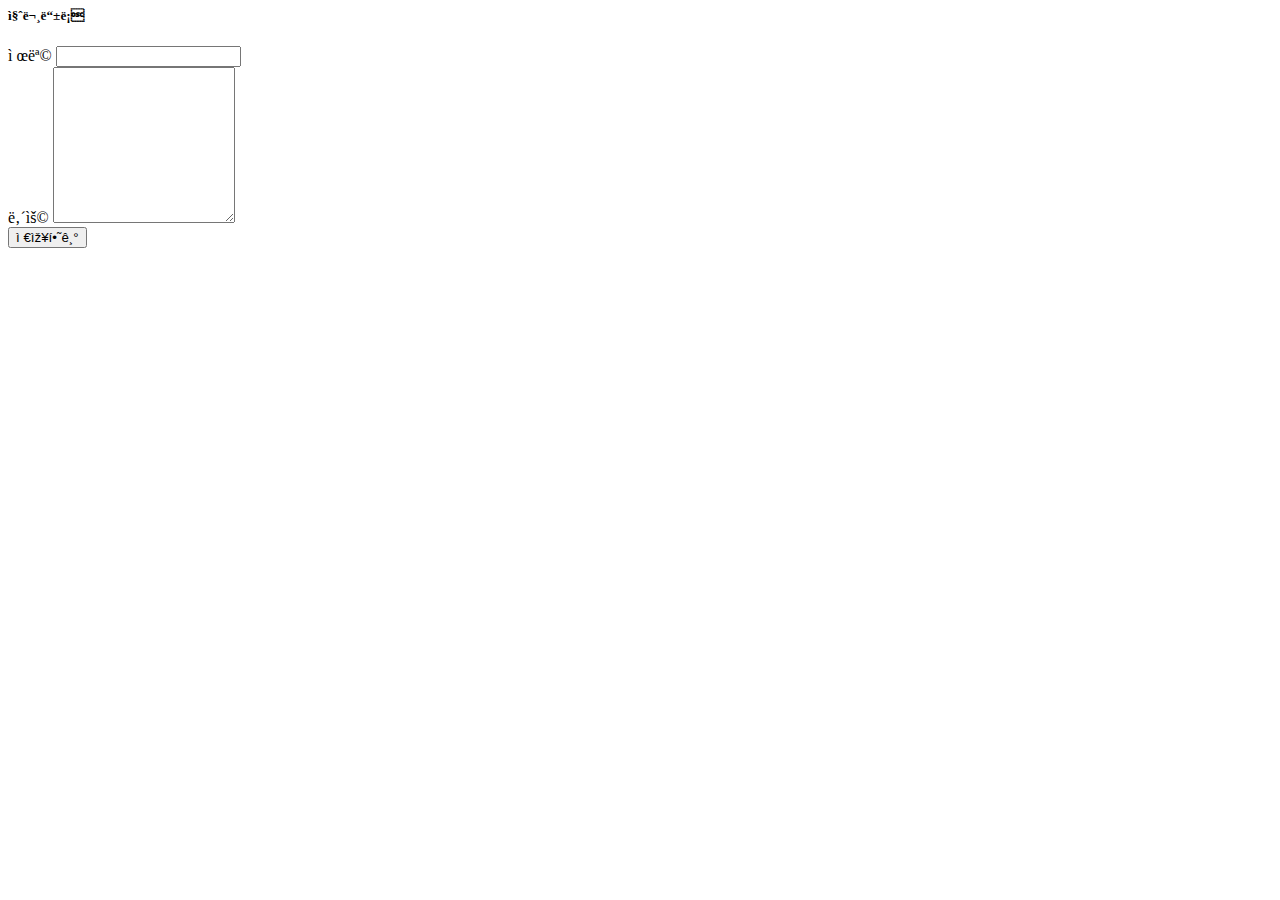
<file: sbb/src/main/resources/templates/board_form.html>
<html layout:decorate="~{layout}">
<div layout:fragment="content" class="container">
	<h5 class="my-3 border-bottom pb-2">질문등록</h5>
	<!-- <form th:action="@{/question/create}" th:object="${questionForm}" id="questionForm" method="post"> -->
	<form id="boardForm" th:object="${boardForm}">
		<!-- <div th:replace="~{form_errors :: formErrorsFragment}"></div> -->
		<div id="errorMessage" class="alert alert-danger d-none" role="alert"></div>
		<div class="mb-3">
			<label for="title" class="form-label">제목</label>
			<input type="text" th:field="*{title}" class="form-control">
		</div>
		<div class="mb-3">
			<label for="content" class="form-label">내용</label>
			<textarea th:field="*{content}" class="form-control" rows="10"></textarea>
		</div>
		<input type="submit" value="저장하기" class="btn btn-primary my-2">
	</form>

<script>
	let boardForm = document.querySelector("#boardForm");
	let errorMessageDiv = document.querySelector("#errorMessage");

	if(boardForm){
		boardForm.addEventListener("submit", e => {
			e.preventDefault();

			if(!confirm("질문을 등록하시겠습니까?")) return;

			const param = {
				title: document.querySelector("#title").value,
				content: document.querySelector("#content").value
			};
			
			fetch("/board/create", {
				method: 'post',
				headers: {
					'Content-Type': 'application/json;charset=utf-8'
				},
				body: JSON.stringify(param)
			})
			.then(response => response.json())
			.then(json => {
				if(json.res_code === "400"){
					errorMessageDiv.innerHTML = json.res_msg; 
					errorMessageDiv.classList.remove("d-none");
				}else{
					errorMessageDiv.classList.add("d-none");
					alert(json.res_msg);
					location.href = "/board/list";
				}
			});
		});
	}
</script>
</div>
</html>
</file>
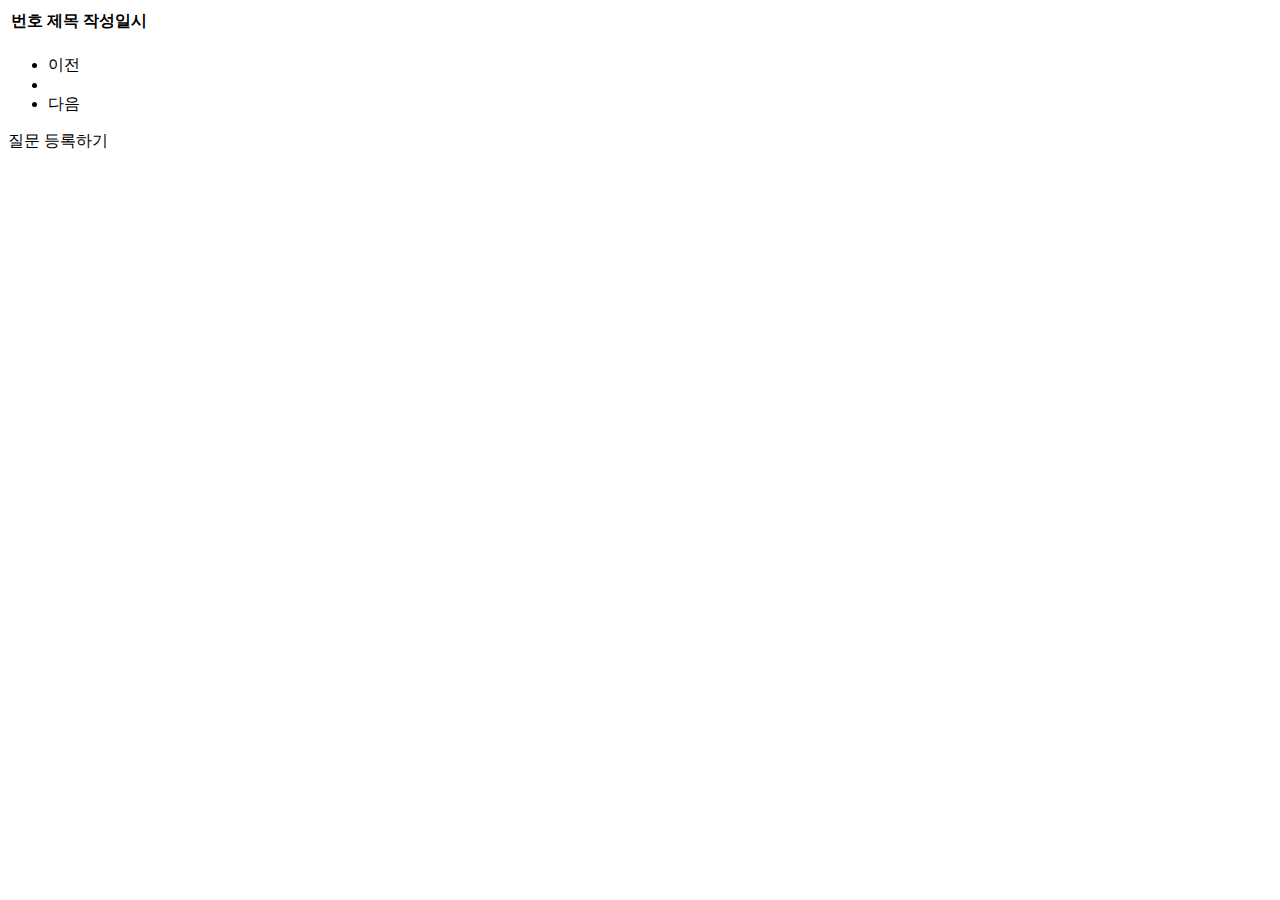
<file: sbb/src/main/resources/templates/board_list.html>
<html xmlns="http://www.w3.org/1999/xhtml" 
    xmlns:th="http://www.thymeleaf.org/"
    xmlns:layout="http://www.ultraq.net.nz/thymeleaf/layout"
    layout:decorate="~{layout}">
	<div layout:fragment="content" class="container my-3">
		<table class="table">
			<thead class="table-dark">
				<tr>
					<th>번호</th>
					<th>제목</th>
					<th>작성일시</th>
				</tr>
			</thead>
			<tbody>
	            <tr th:each="board, loop : ${boardList}">
	                <td th:text="${paging.totalData - ((paging.nowPage - 1) * paging.numPerPage) - loop.index}"></td>
	                <td>
	                    <a th:href="@{|/board/detail/${board.bno}|}" th:text="${board.title}"></a>
	                </td>
	                <td th:text="${#temporals.format(board.regDate, 'yyyy-MM-dd HH:mm')}"></td>
	            </tr>
	        </tbody>
		</table>
		<!--<div th:if="${!paging.isEmpty()}">
		    <ul class="pagination justify-content-center">
		        <li class="page-item" th:classappend="${!paging.hasPrevious()} ? 'disabled'">
		            <a class="page-link" th:href="@{|/board/list?page=${paging.number - 1}|}">이전</a>
		        </li>

		        <li class="page-item"
		            th:each="pageNum : ${#numbers.sequence(startPage, endPage)}"
		            th:classappend="${pageNum == paging.number} ? 'active'">
		            <a class="page-link" th:href="@{|/board/list?page=${pageNum}|}" th:text="${pageNum + 1}"></a>
		        </li>

		        <li class="page-item" th:classappend="${!paging.hasNext()} ? 'disabled'">
		            <a class="page-link" th:href="@{|/board/list?page=${paging.number + 1}|}">다음</a>
		        </li>
		    </ul>
		</div>-->
		<div class="my-3" th:if="${paging.totalPage > 1}">
	        <ul class="pagination justify-content-center">
	            <li class="page-item" th:classappend="${!paging.prev} ? 'disabled'">
	                <a class="page-link" th:href="@{|/board/list?page=${paging.pageBarStart - 1}|}">이전</a>
	            </li>
	            <li class="page-item"
	                th:each="i : ${#numbers.sequence(paging.pageBarStart, paging.pageBarEnd)}"
	                th:classappend="${i == paging.nowPage} ? 'active'">
	                <a class="page-link" th:href="@{|/board/list?page=${i}|}" th:text="${i}"></a>
	            </li>
	            <li class="page-item" th:classappend="${!paging.next} ? 'disabled'">
	                <a class="page-link" th:href="@{|/board/list?page=${paging.pageBarEnd + 1}|}">다음</a>
	            </li>
	        </ul>
	    </div>
		<a th:href="@{/board/create}" class="btn btn-primary">질문 등록하기</a>
	</div>
</html>
</file>
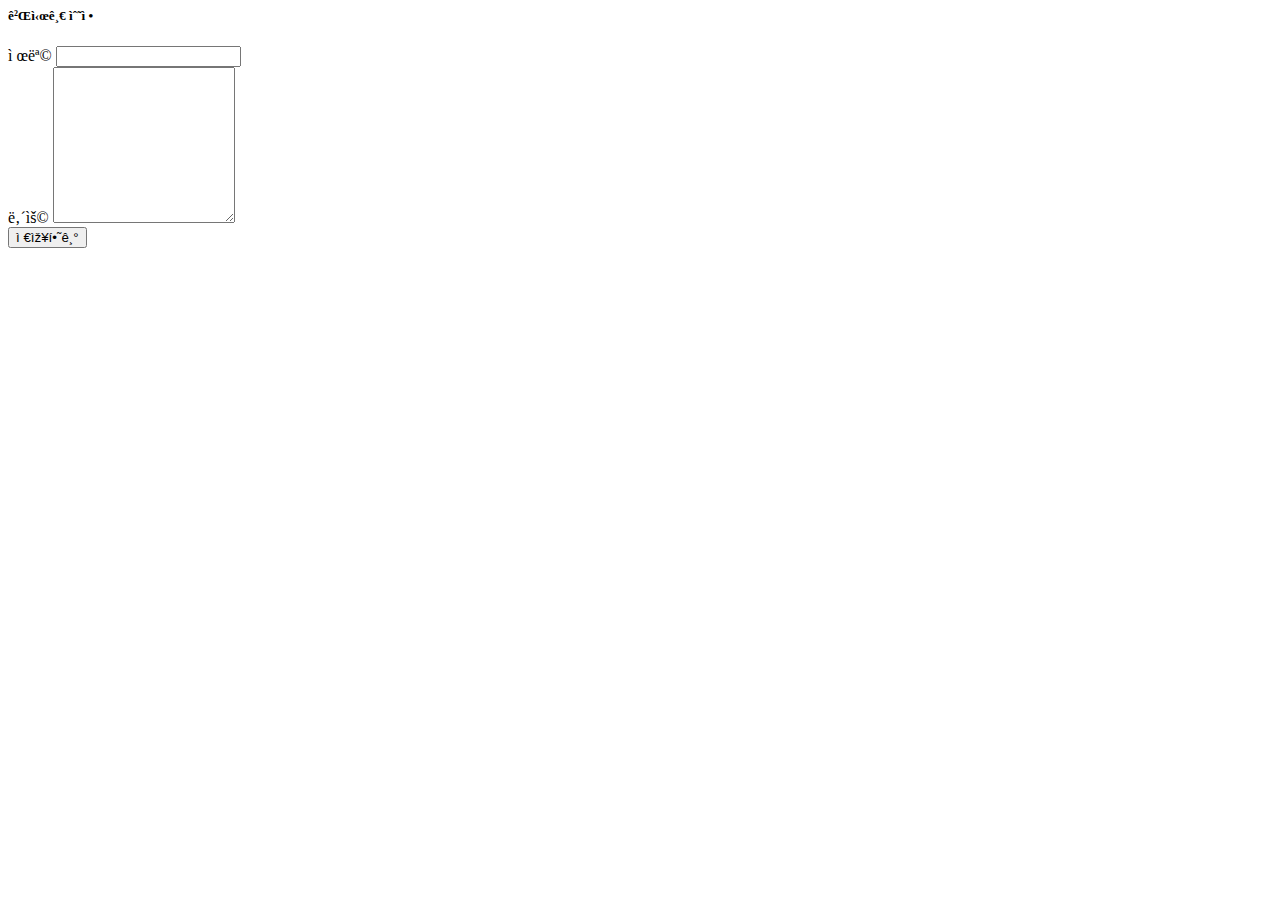
<file: sbb/src/main/resources/templates/board_update_form.html>
<html layout:decorate="~{layout}">
<div layout:fragment="content" class="container">
	<h5 class="my-3 border-bottom pb-2">게시글 수정</h5>
	<form id="boardUpdateForm" th:object="${board}">
		<!-- <div th:replace="~{form_errors :: formErrorsFragment}"></div> -->
		<div id="errorMessage" class="alert alert-danger d-none" role="alert"></div>
		<div class="mb-3">
			<label for="title" class="form-label">제목</label>
			<input type="text" th:field="*{title}" class="form-control">
		</div>
		<div class="mb-3">
			<label for="content" class="form-label">내용</label>
			<textarea th:field="*{content}" class="form-control" rows="10"></textarea>
		</div>
		<input type="hidden" id="boardId" th:value="${board.bno}">
		<input type="submit" value="저장하기" class="btn btn-primary my-2">
	</form>
	<script>
		let boardUpdateForm = document.querySelector("#boardUpdateForm");
		let errorMessageDiv = document.querySelector("#errorMessage");
		let boardId = parseInt(document.querySelector("#boardId").value);
		
		if(boardUpdateForm){
			boardUpdateForm.addEventListener("submit", e => {
				e.preventDefault();
	
				if(!confirm("게시글을 수정하시겠습니까?")) return;
	
				const param = {
					title: document.querySelector("#title").value,
					content: document.querySelector("#content").value
				};
				fetch("/board/update/"+boardId, {
					method: 'post',
					headers: {
						'Content-Type': 'application/json;charset=utf-8'
					},
					body: JSON.stringify(param)
				})
				.then(response => response.json())
				.then(json => {
					if(json.res_code === "400"){
						errorMessageDiv.innerHTML = json.res_msg; 
						errorMessageDiv.classList.remove("d-none");
					}else{
						errorMessageDiv.classList.add("d-none");
						alert(json.res_msg);
						location.href = "/board/detail/"+boardId;
					}
				});
			});
		}
	</script>
</div>
</html>
</file>
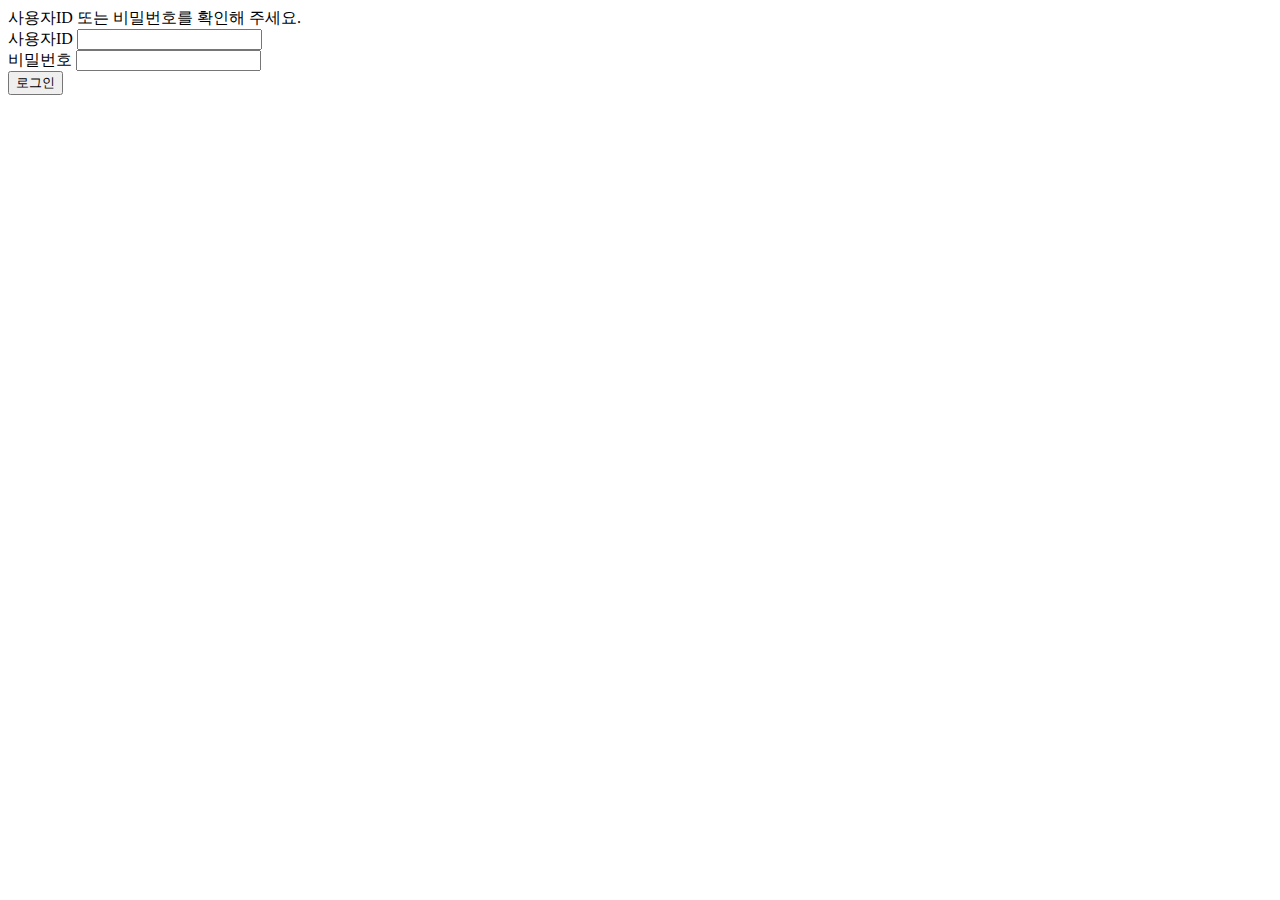
<file: sbb/src/main/resources/templates/login_form.html>
<html layout:decorate="~{layout}">
<div layout:fragment="content" class="container my-3">
    <form th:action="@{/user/login}" method="post">
        <div th:if="${param.error}">
            <div class="alert alert-danger">
                사용자ID 또는 비밀번호를 확인해 주세요.
            </div>
        </div>
        <div class="mb-3">
            <label for="username" class="form-label">사용자ID</label>
            <input type="text" name="username" id="username" class="form-control">
        </div>
        <div class="mb-3">
            <label for="password" class="form-label">비밀번호</label>
            <input type="password" name="password" id="password" class="form-control">
        </div>
        <button type="submit" class="btn btn-primary">로그인</button>
    </form>
</div>
</html>
</file>
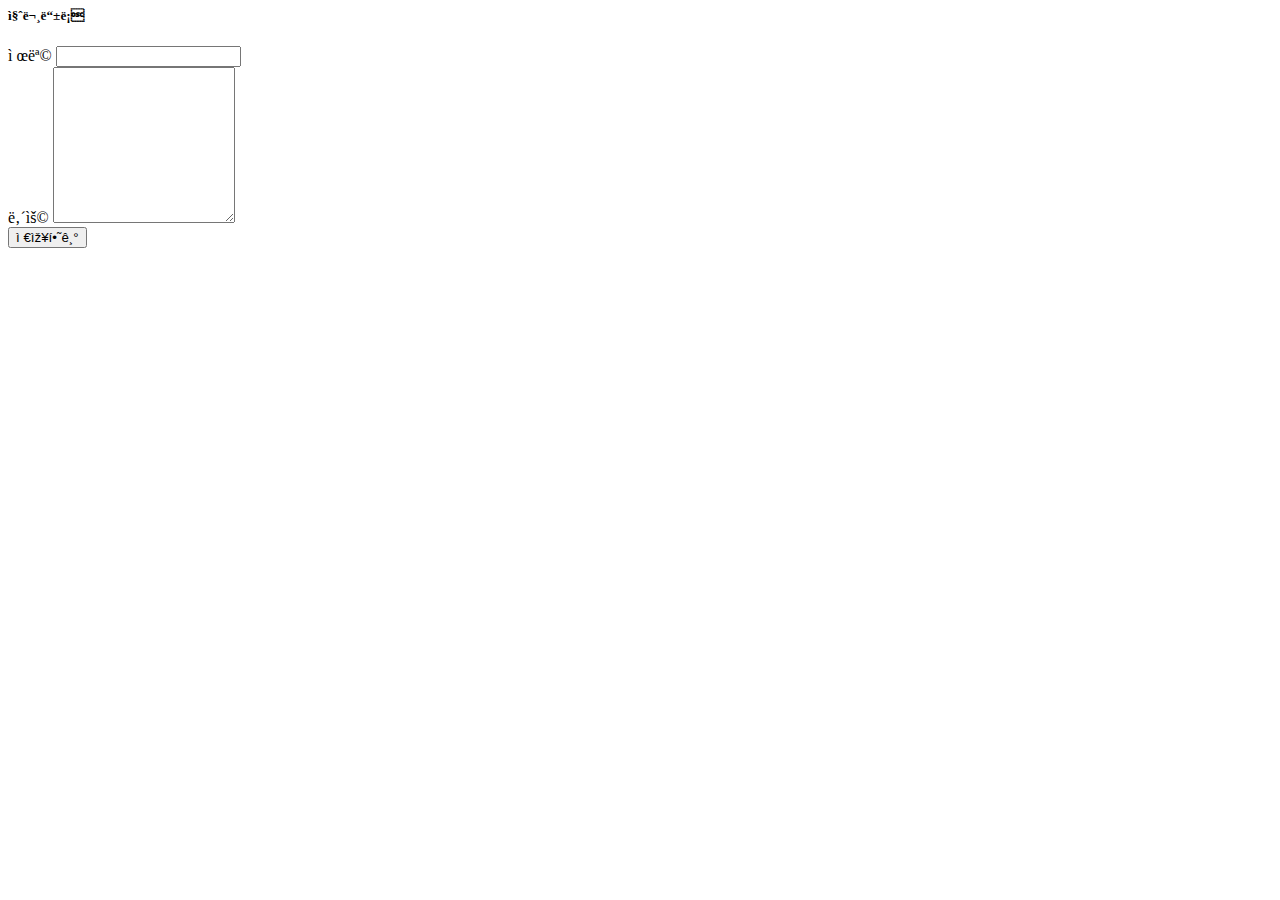
<file: sbb/src/main/resources/templates/question_form.html>
<html layout:decorate="~{layout}">
<div layout:fragment="content" class="container">
	<h5 class="my-3 border-bottom pb-2">질문등록</h5>
	<!-- <form th:action="@{/question/create}" th:object="${questionForm}" id="questionForm" method="post"> -->
		<form th:object="${questionForm}" method="post" id="questionForm">
	        <input type="hidden" th:name="${_csrf.parameterName}" th:value="${_csrf.token}" />
		<!-- <div th:replace="~{form_errors :: formErrorsFragment}"></div> -->
		<div id="errorMessage" class="alert alert-danger d-none" role="alert"></div>
		<div class="mb-3">
			<label for="subject" class="form-label">제목</label>
			<input type="text" th:field="*{subject}" class="form-control">
		</div>
		<div class="mb-3">
			<label for="content" class="form-label">내용</label>
			<textarea th:field="*{content}" class="form-control" rows="10"></textarea>
		</div>
		<input type="submit" value="저장하기" class="btn btn-primary my-2">
	</form>

<script>
	let questionForm = document.querySelector("#questionForm");
	let errorMessageDiv = document.querySelector("#errorMessage");

	if(questionForm){
		questionForm.addEventListener("submit", e => {
			e.preventDefault();

			if(!confirm("질문을 등록하시겠습니까?")) return;

			const param = {
				subject: document.querySelector("#subject").value,
				content: document.querySelector("#content").value
			};
			
			fetch("/question/create", {
				method: 'post',
				headers: {
					'Content-Type': 'application/json;charset=utf-8'
				},
				body: JSON.stringify(param)
			})
			.then(response => response.json())
			.then(json => {
				if(json.res_code === "400"){
					errorMessageDiv.innerHTML = json.res_msg; 
					errorMessageDiv.classList.remove("d-none");
				}else{
					errorMessageDiv.classList.add("d-none");
					alert(json.res_msg);
					location.href = "/question/list";
				}
			});
		});
	}
</script>
</div>
</html>
</file>
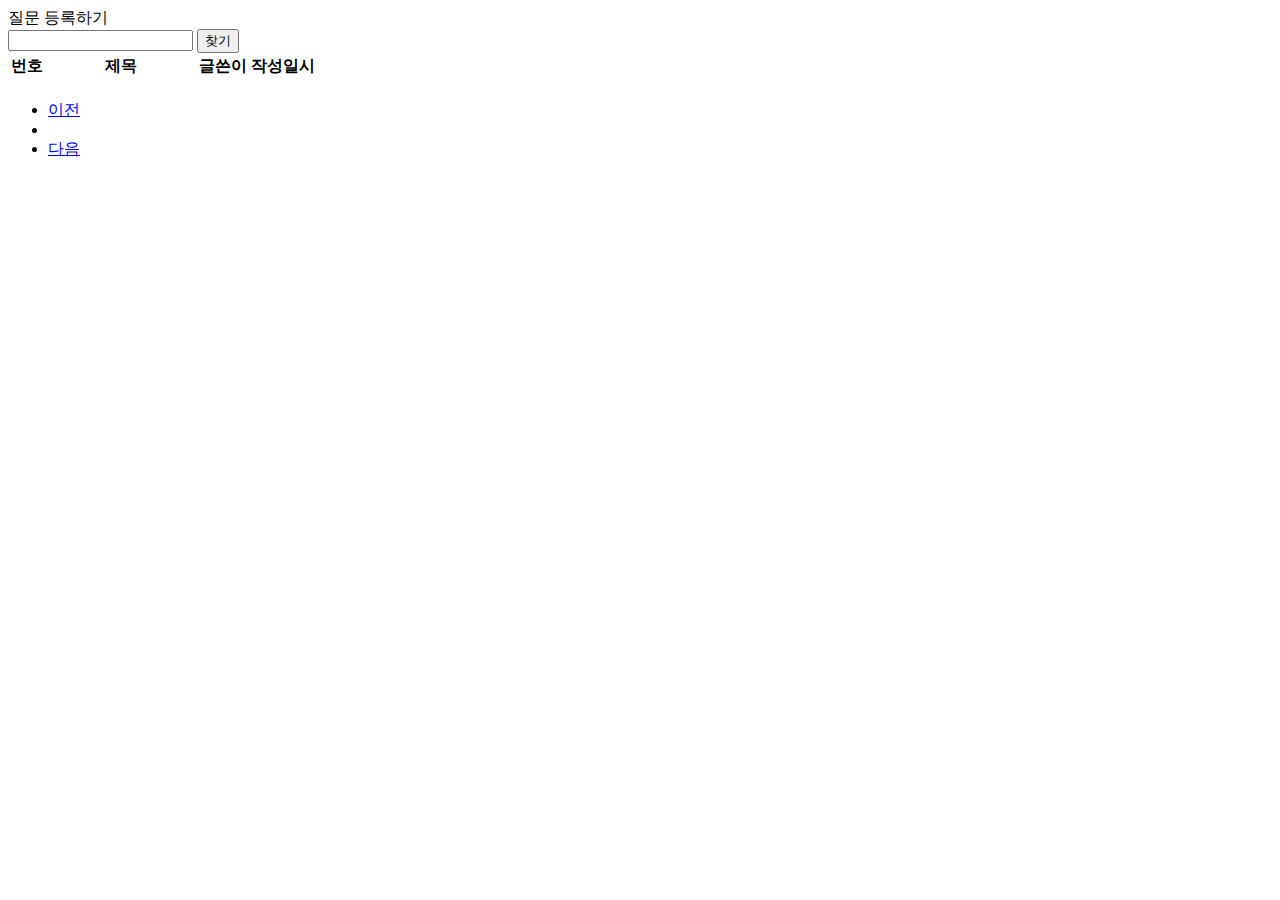
<file: sbb/src/main/resources/templates/question_list.html>
<html
	xmlns="http://www.w3.org/1999/xhtml" 
    xmlns:th="http://www.thymeleaf.org/"
    xmlns:layout="http://www.ultraq.net.nz/thymeleaf/layout" 
layout:decorate="~{layout}">
	<div layout:fragment="content" class="container my-3">
		<div class="row my-3">
	        <div class="col-6">
	            <a th:href="@{/question/create}" class="btn btn-primary">질문 등록하기</a>
	        </div>
	        <div class="col-6">
	            <div class="input-group">
	                <input type="text" id="search_kw" class="form-control" th:value="${kw}">
	                <button class="btn btn-outline-secondary" type="button" id="btn_search">찾기</button>
	            </div>
	        </div>
	    </div>
		<table class="table">
			<thead class="table-dark">
				<tr class="text-center">
				    <th>번호</th>
				    <th style="width:50%">제목</th>
				    <th>글쓴이</th>
					<th>작성일시</th>
				</tr>
			</thead>
			<tbody>
				<tr class="text-center" th:each="question, loop : ${paging}">
				    <td th:text="${paging.getTotalElements - (paging.number * paging.size) - loop.index}"></td>
				    <td class="text-start">
				        <a th:href="@{|/question/detail/${question.id}|}" th:text="${question.subject}"></a>
				        <span class="text-danger small ms-2" th:if="${#lists.size(question.answerList) > 0}"
				            th:text="${#lists.size(question.answerList)}">
				        </span>
				    </td>
				    <td><span th:if="${question.author != null}" th:text="${question.author.username}"></span></td>
				    <td th:text="${#temporals.format(question.createDate, 'yyyy-MM-dd HH:mm')}"></td>
				</tr>
			</tbody>
		</table>
		<!-- 페이징 처리 시작 -->
		<div th:if="${!paging.isEmpty()}">
		    <ul class="pagination justify-content-center">
		        <li class="page-item" th:classappend="${!paging.hasPrevious} ? 'disabled'">
		            <a class="page-link" href="javascript:void(0)" th:data-page="${paging.number-1}">
		                <span>이전</span>
		            </a>
		        </li>
		        
		        <li th:each="page : ${#numbers.sequence(startPage, endPage)}"
				
		            th:classappend="${page == paging.number} ? 'active'" class="page-item">
		            <a th:text="${page+1}" class="page-link"
		               href="javascript:void(0)" th:data-page="${page}"></a>
		        </li>
		        
		        <li class="page-item" th:classappend="${!paging.hasNext} ? 'disabled'">
		            <a class="page-link" href="javascript:void(0)" th:data-page="${paging.number+1}">
		                <span>다음</span>
		            </a>
		        </li>
		    </ul>
		</div>
		
		<!-- 페이징 처리 끝 -->
		<form th:action="@{/question/list}" method="get" id="searchForm">
	        <input type="hidden" id="kw" name="kw" th:value="${kw}">
	        <input type="hidden" id="page" name="page" th:value="${paging.number}">
	    </form>
		<script layout:fragment="script" type='text/javascript'>
			const page_elements = document.getElementsByClassName("page-link");
			Array.from(page_elements).forEach(function(element) {
			    element.addEventListener('click', function() {
			        document.getElementById('page').value = this.dataset.page;
			        document.getElementById('searchForm').submit();
			    });
			});
			const btn_search = document.getElementById("btn_search");
			btn_search.addEventListener('click', function() {
			    document.getElementById('kw').value = document.getElementById('search_kw').value;
			    document.getElementById('page').value = 0;  // 검색버튼을 클릭할 경우 0페이지부터 조회한다.
			    document.getElementById('searchForm').submit();
			});
		</script>
	</div>
</html>
</file>
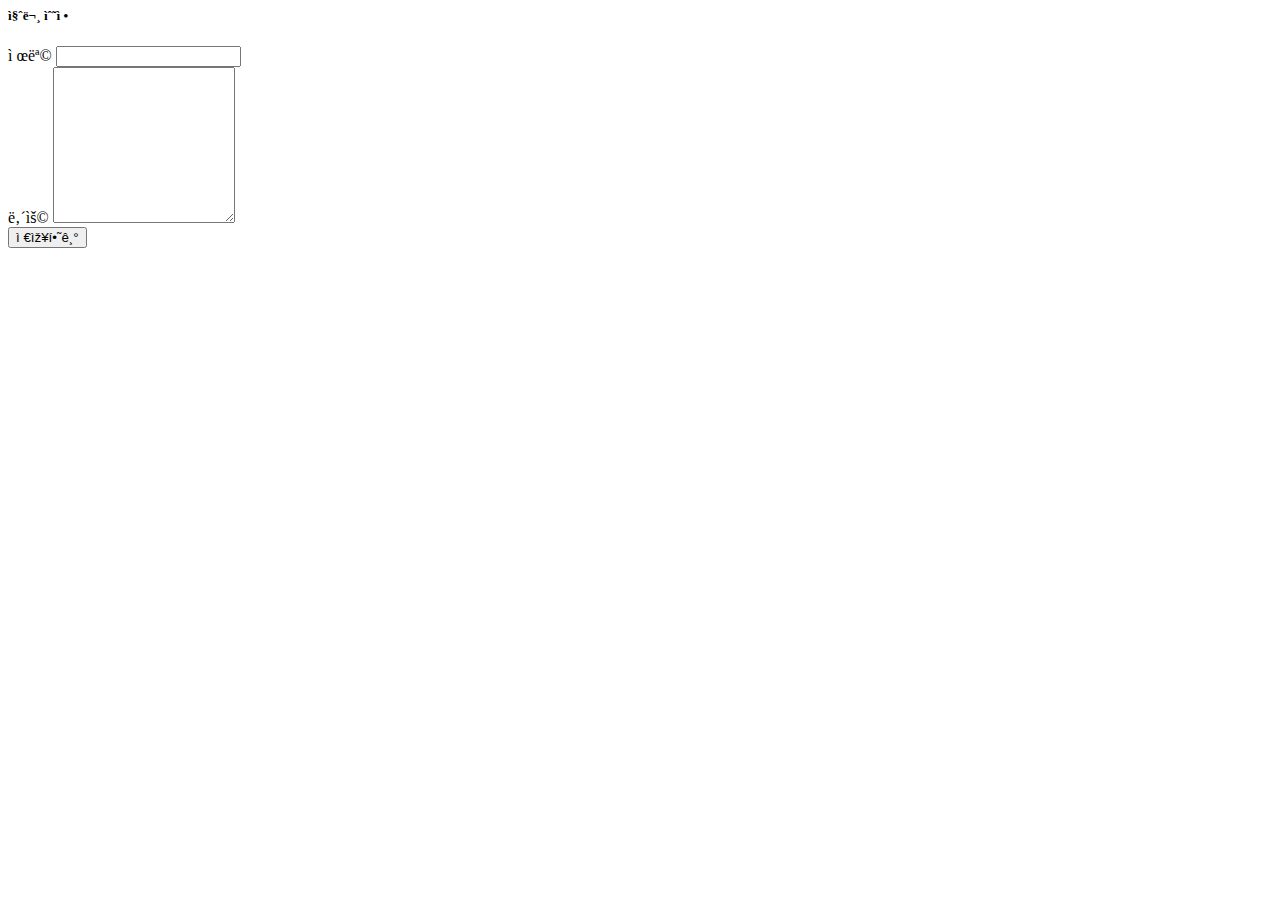
<file: sbb/src/main/resources/templates/question_update_form.html>
<html layout:decorate="~{layout}">
<div layout:fragment="content" class="container">
	<h5 class="my-3 border-bottom pb-2">질문 수정</h5>
	<form id="updateForm" th:object="${question}">
		<!-- <div th:replace="~{form_errors :: formErrorsFragment}"></div> -->
		<div id="errorMessage" class="alert alert-danger d-none" role="alert"></div>
		<div class="mb-3">
			<label for="subject" class="form-label">제목</label>
			<input type="text" th:field="*{subject}" class="form-control">
		</div>
		<div class="mb-3">
			<label for="content" class="form-label">내용</label>
			<textarea th:field="*{content}" class="form-control" rows="10"></textarea>
		</div>
		<input type="hidden" id="questionId" th:value="${question.id}">
		<input type="submit" value="저장하기" class="btn btn-primary my-2">
	</form>
	<script>
		let updateForm = document.querySelector("#updateForm");
		let errorMessageDiv = document.querySelector("#errorMessage");
		let questionId = parseInt(document.querySelector("#questionId").value);
		
		if(updateForm){
			updateForm.addEventListener("submit", e => {
				e.preventDefault();
	
				if(!confirm("질문을 수정하시겠습니까?")) return;
	
				const param = {
					subject: document.querySelector("#subject").value,
					content: document.querySelector("#content").value
				};
				fetch("/question/update/"+questionId, {
					method: 'post',
					headers: {
						'Content-Type': 'application/json;charset=utf-8'
					},
					body: JSON.stringify(param)
				})
				.then(response => response.json())
				.then(json => {
					if(json.res_code === "400"){
						errorMessageDiv.innerHTML = json.res_msg; 
						errorMessageDiv.classList.remove("d-none");
					}else{
						errorMessageDiv.classList.add("d-none");
						alert(json.res_msg);
						location.href = "/question/detail/"+questionId;
					}
				});
			});
		}
	</script>
</div>
</html>
</file>
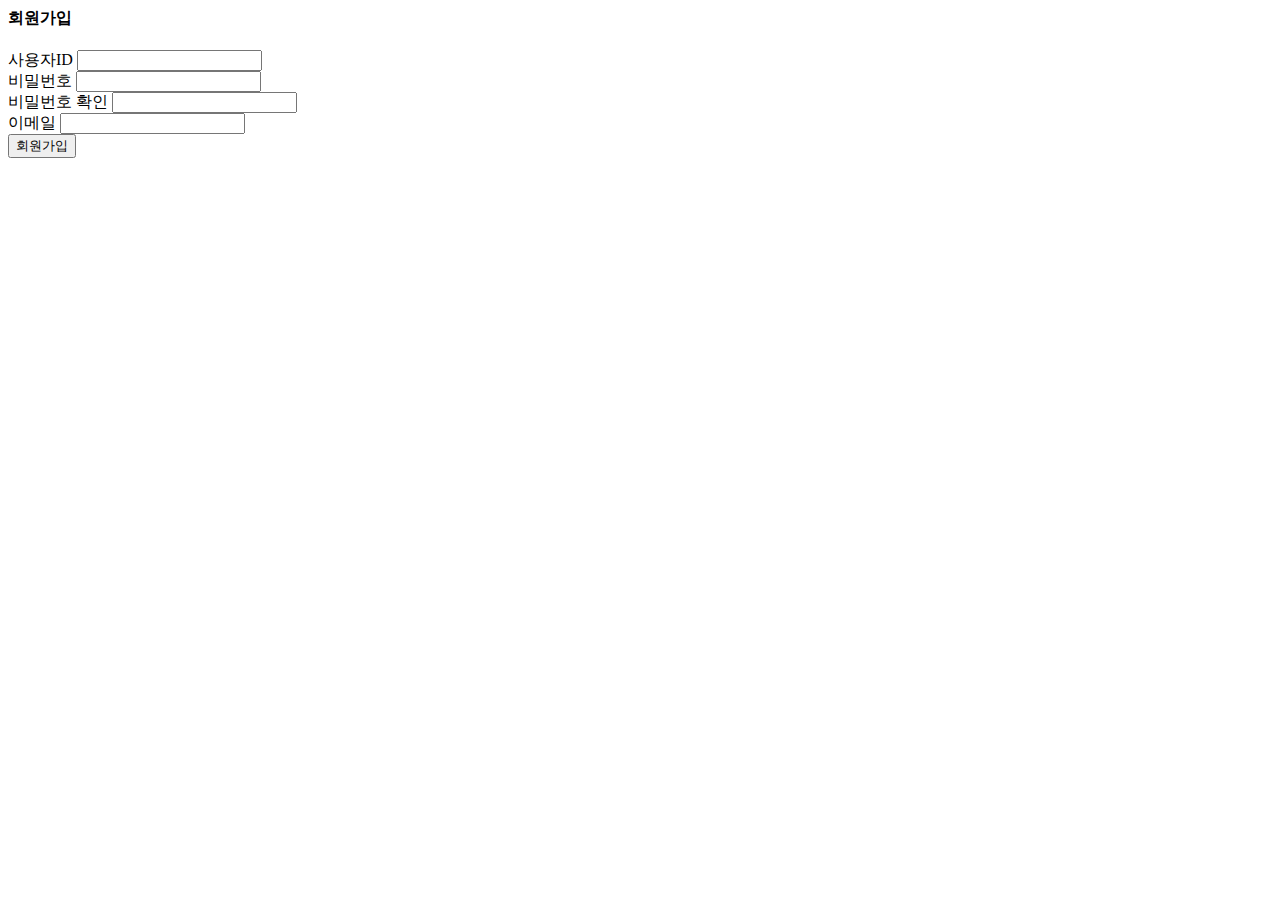
<file: sbb/src/main/resources/templates/signup_form.html>
<html layout:decorate="~{layout}">
<div layout:fragment="content" class="container my-3">
    <div class="my-3 border-bottom">
        <div>
            <h4>회원가입</h4>
        </div>
    </div>
    <form th:action="@{/user/signup}" th:object="${userCreateForm}" method="post">
        <div th:replace="~{form_errors :: formErrorsFragment}"></div>
        <div class="mb-3">
            <label for="username" class="form-label">사용자ID</label>
            <input type="text" th:field="*{username}" class="form-control">
        </div>
        <div class="mb-3">
            <label for="password1" class="form-label">비밀번호</label>
            <input type="password" th:field="*{password1}" class="form-control">
        </div>
        <div class="mb-3">
            <label for="password2" class="form-label">비밀번호 확인</label>
            <input type="password" th:field="*{password2}" class="form-control">
        </div>
        <div class="mb-3">
            <label for="email" class="form-label">이메일</label>
            <input type="email" th:field="*{email}" class="form-control">
        </div>
        <button type="submit" class="btn btn-primary">회원가입</button>
    </form>
</div>
</html>
</file>
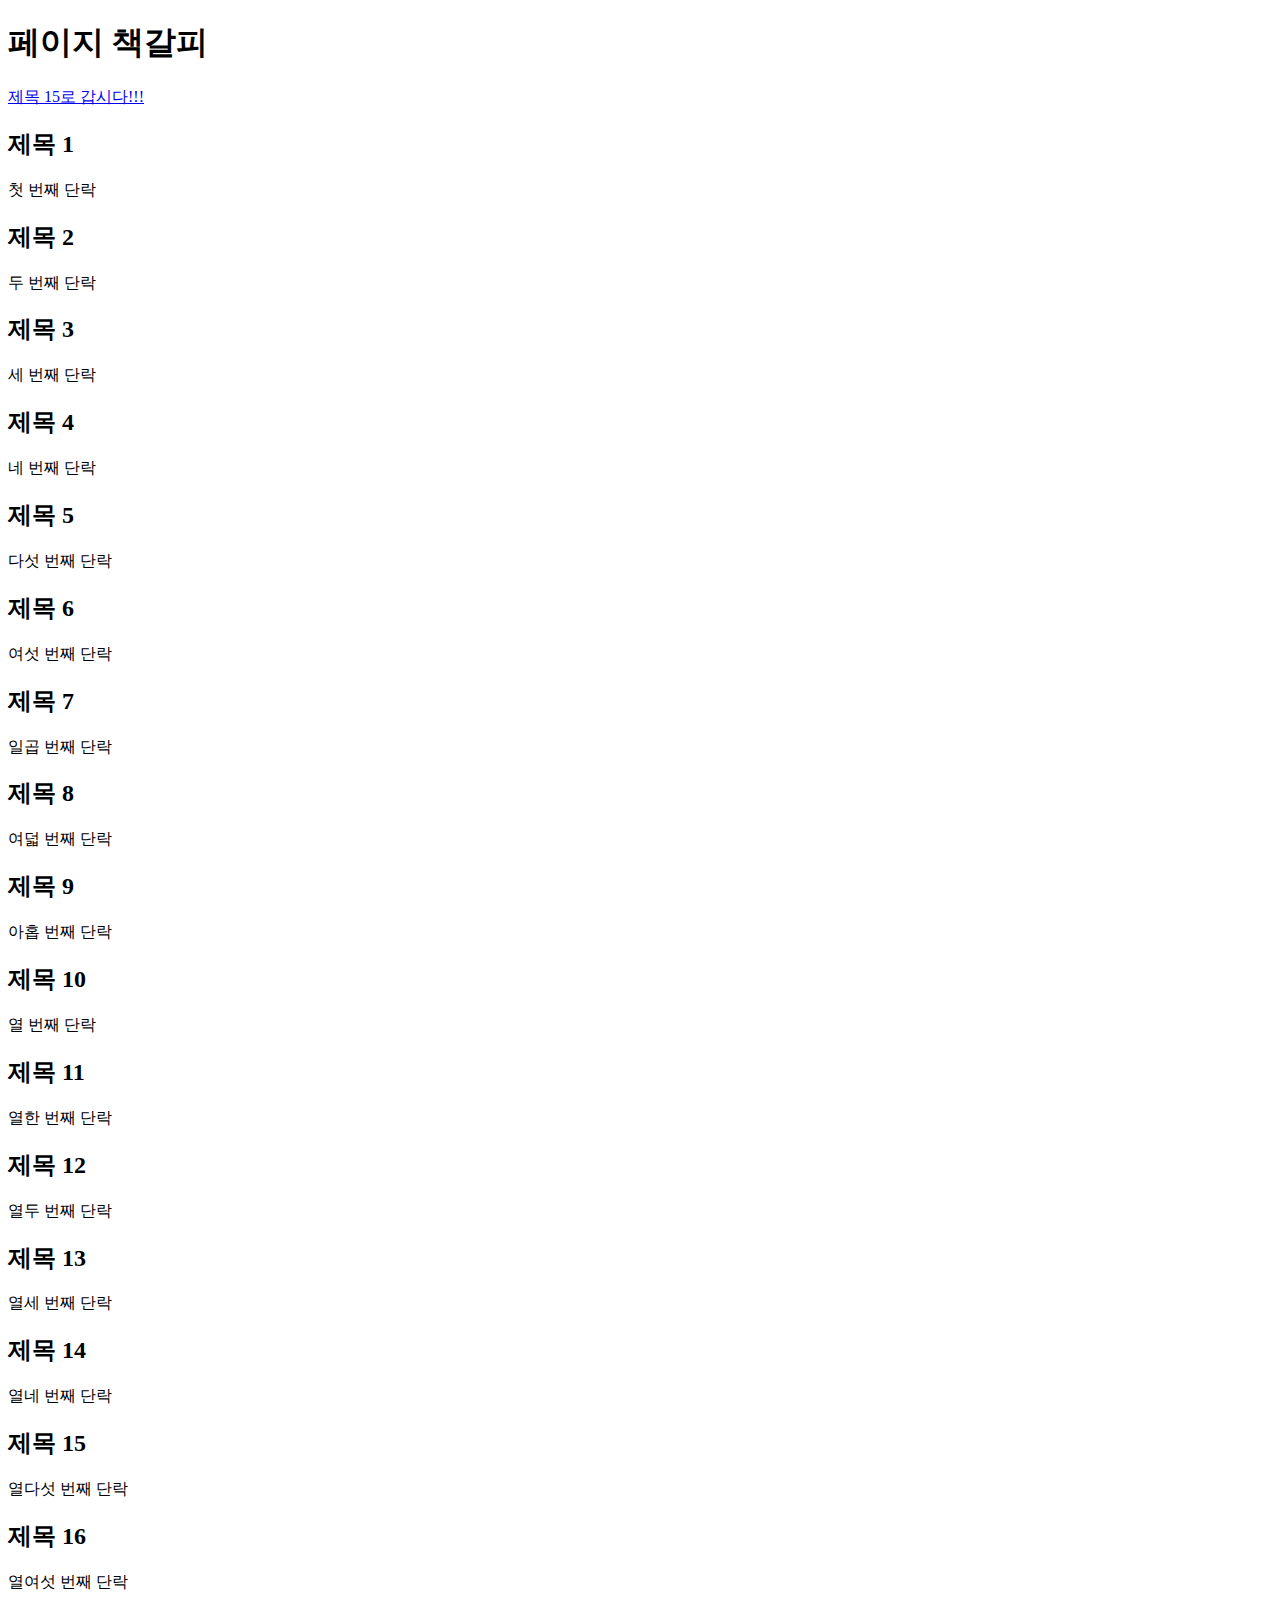
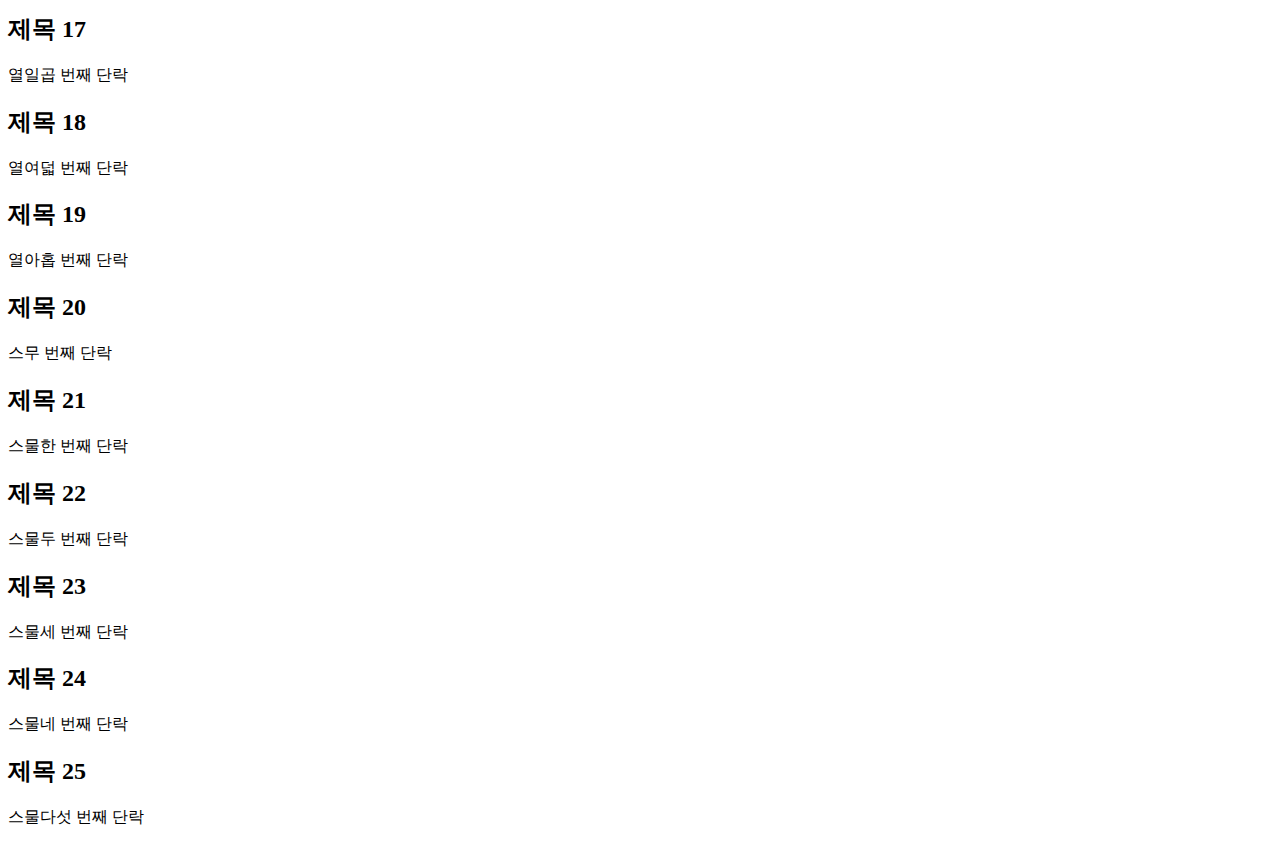
<file: sbb/src/main/resources/templates/test.html>
<!DOCTYPE html>
<html lang="ko">

<head>
<meta charset="UTF-8">
<title>HTML Links</title>
</head>

<body>

<h1>페이지 책갈피</h1>
<a href="#bookmark"><p>제목 15로 갑시다!!!</p></a>

<h2>제목 1</h2>
<p>첫 번째 단락</p>

<h2>제목 2</h2>
<p>두 번째 단락</p>

<h2>제목 3</h2>
<p>세 번째 단락</p>

<h2>제목 4</h2>
<p>네 번째 단락</p>

<h2>제목 5</h2>
<p>다섯 번째 단락</p>

<h2>제목 6</h2>
<p>여섯 번째 단락</p>

<h2>제목 7</h2>
<p>일곱 번째 단락</p>

<h2>제목 8</h2>
<p>여덟 번째 단락</p>

<h2>제목 9</h2>
<p>아홉 번째 단락</p>

<h2>제목 10</h2>
<p>열 번째 단락</p>

<h2>제목 11</h2>
<p>열한 번째 단락</p>

<h2>제목 12</h2>
<p>열두 번째 단락</p>

<h2>제목 13</h2>
<p>열세 번째 단락</p>

<h2>제목 14</h2>
<p>열네 번째 단락</p>

<h2><a name="bookmark"></a>제목 15</h2>
<p>열다섯 번째 단락</p>

<h2>제목 16</h2>
<p>열여섯 번째 단락</p>

<h2>제목 17</h2>
<p>열일곱 번째 단락</p>

<h2>제목 18</h2>
<p>열여덟 번째 단락</p>

<h2>제목 19</h2>
<p>열아홉 번째 단락</p>

<h2>제목 20</h2>
<p>스무 번째 단락</p>

<h2>제목 21</h2>
<p>스물한 번째 단락</p>

<h2>제목 22</h2>
<p>스물두 번째 단락</p>

<h2>제목 23</h2>
<p>스물세 번째 단락</p>

<h2>제목 24</h2>
<p>스물네 번째 단락</p>

<h2>제목 25</h2>
<p>스물다섯 번째 단락</p>

</body>

</html>
</file>
